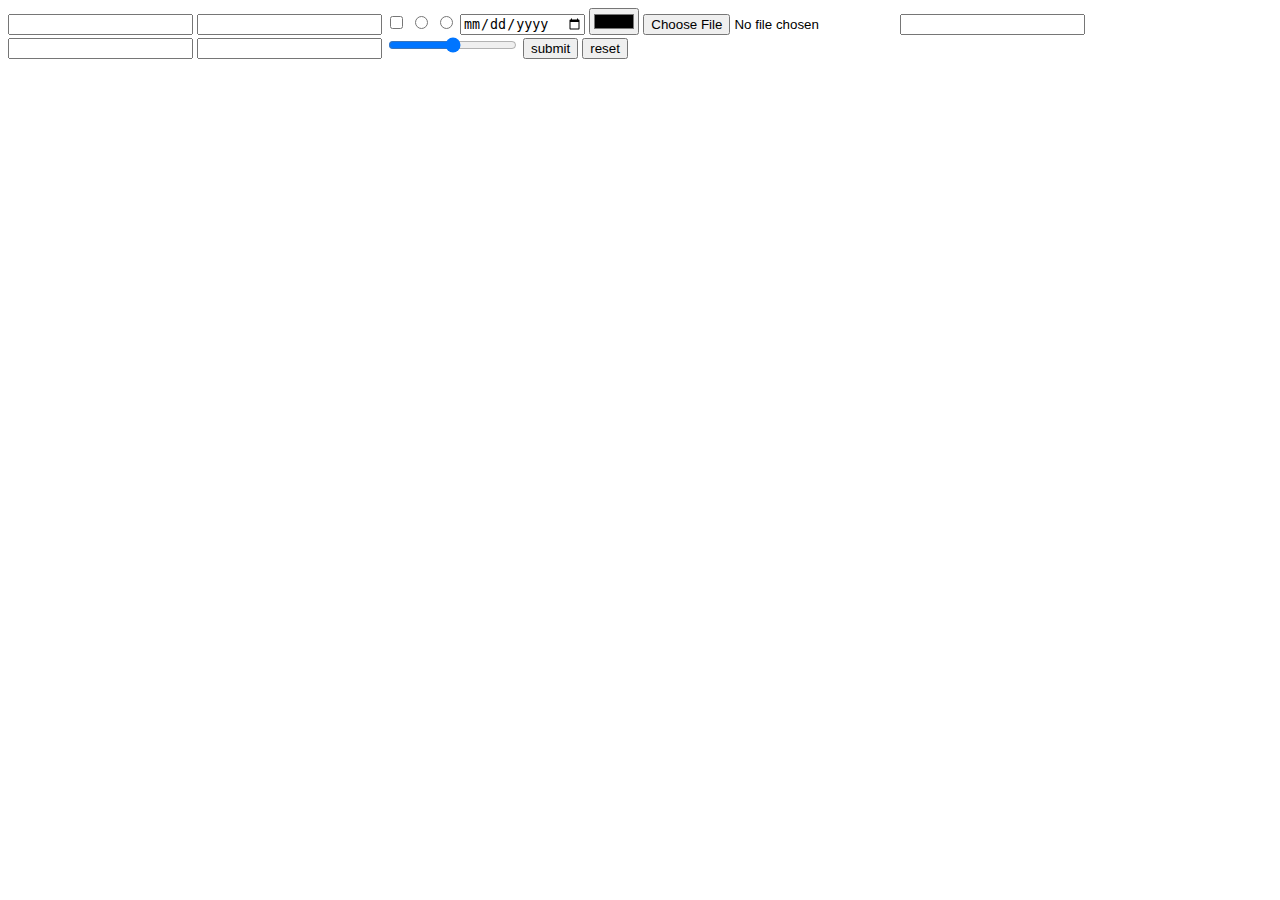
<file: Day2.HTML/index.html>
<!DOCTYPE html> 

<html lang="en">

<head>
    <meta charset="UTF-8">
    <meta name="viewport" content="width=device-width, initial-scale=1.0">
    <link rel="shortcut icon"href="https://www.google.com/url?sa=i&url=https%3A%2F%2Fwww.indiamart.com%2Fproddetail%2Fshriram-chrone-thiacloprid-insecticide-2854729165733.html&psig=AOvVaw12F76n1JGb2mWaySz4ag15&ust=1731861672295000&source=images&cd=vfe&opi=89978449&ved=0CBQQjRxqFwoTCIDRwNOl4YkDFQAAAAAdAAAAABAE"
        type="image/x-icon">
        <link rel="shortcut icon" href="C:\Users\ADMIN\Pictures\di.jpg" type="image/x-icon">
        
    <title>Document</title>
</head>

<body>
 
        <input type="text">
        <input type="number">
        <input type="checkbox">
        <input type="radio" name="same_name">
        <input type="radio" name="same_name">
        <input type="date">
        <input type="color">
        <input type="file">
        <input type="email">
        <input type="password">
        <input type="url">
        <input type="range">
        <button type="submit">submit</button>
        <button type="reset">reset</button>
    

    </form> 
    <!--<form>
        <input type="text"  max="122" maxlength="4" required>
        <button type="submit">Submit</button>
    </form>-->
    <!-- <form> -->
        <!--<marquee  direction="right" bgcolor="pink" color="yellow" >Offer here!</marquee>
    --> <!--<iframe width="781" height="439" src="https://www.youtube.com/embed/eDqfg_LexCQ" title="Introducing iPhone 16 Pro | Apple" frameborder="0" allow="accelerometer; autoplay; clipboard-write; encrypted-media; gyroscope; picture-in-picture; web-share" referrerpolicy="strict-origin-when-cross-origin" allowfullscreen></iframe>
    -->
        <!--<iframe src="https://www.wikipedia.org/" width="800" height="3000" ></iframe>
    </form>-->

        <!--<! SEMANTIC TAGS:>
    <-- ~IT MEANS it gives meaning to the tag>-->
    <!-- <form ></form>
        <div style="background-color: blue;">
            hi
        </div>
        <span style="background-color: brown;">
            hi
        </span> -->
        <!--UGVIJVIGIL -->
</form>

</body>

</html>
</file>
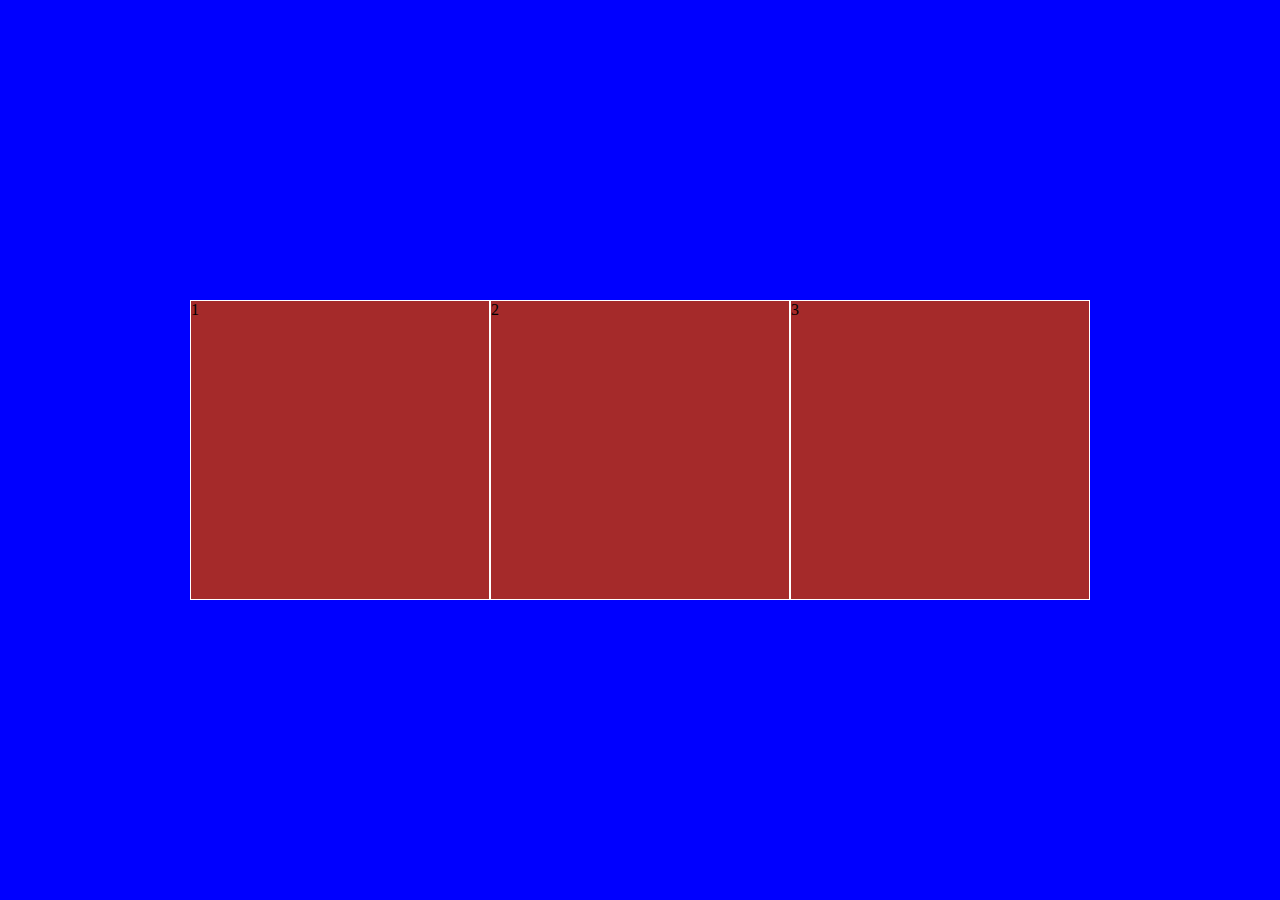
<file: Day6-css/index.html>
<!DOCTYPE html>
<html lang="en">
<head>
    <meta charset="UTF-8">
    <meta name="viewport" content="width=device-width, initial-scale=1.0">
    <title>Document</title>
    <style>
        *{
            margin:0 ;
            padding: 0;
            box-sizing: border-box;
        }   
         .container{
            height: 100vh;
        background-color: blue;
        
        display: flex;
        justify-content: center;
        align-items: center;
        flex-direction: row;

        flex-wrap: wrap;
        flex-wrap: wrap-reverse;

        /* flex-direction: column;
        gap: 10px; */

         }
         .box{
            height: 300px;
            width: 300px;
            background-color: brown;
            border: 1px solid white;
            /* display: inline-block;
            text-align: center;
            align-items: center; */
         }
         /* .box1{
            align-self: start;
         }
         .box3{
            align-self: end;
         } */

    </style>
 
</head>
<body>

    <div class="container">
        <div class="box box1">
1
        </div>
        <div class="box">
2
        </div>
        <div class="box box3">
3
        </div>
    </div>
    
</body>
</html>
</file>
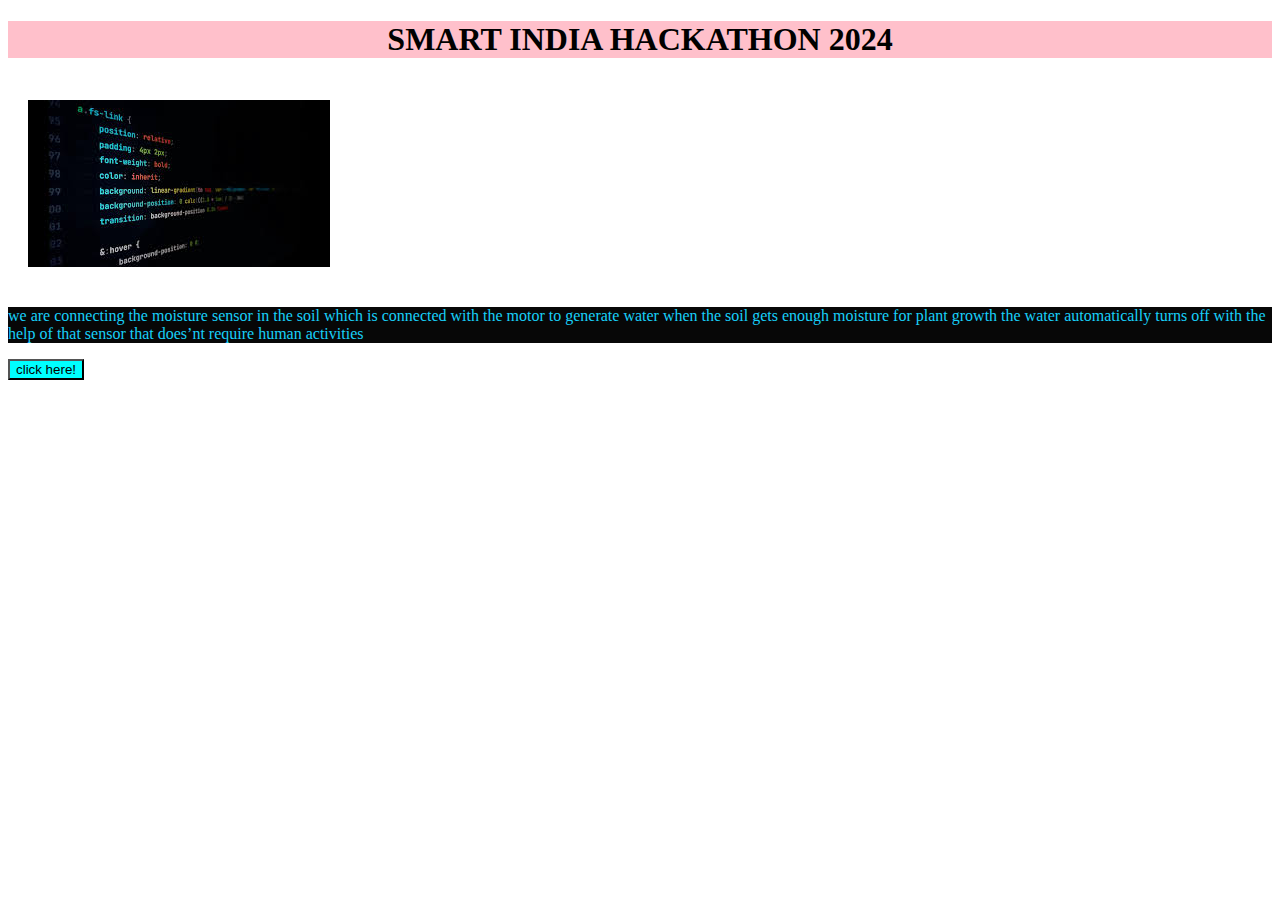
<file: Day3-css/1.css/index.html>
<!DOCTYPE html>
<html lang="en">
<head>
    <meta charset="UTF-8">
    <meta name="viewport" content="width=device-width, initial-scale=1.0">
    <title>Cascadingstylesheet</title>
    <link rel="stylesheet" href="style.css">
    <link rel="shortcut icon" href="[data-uri]" type="image/x-icon">
     
    <style>
        p{
            color: rgb(24, 208, 249);
            background-color: rgb(7, 7, 7);
        }
    </style>
</head>
<body>
    <h1 style="background-color: pink;">SMART INDIA HACKATHON 2024</h1>
    <img src="[data-uri]" alt="">
    <p>
        we are connecting the moisture sensor in the soil which is connected with the motor to generate water
        when the soil gets enough moisture for plant growth the water automatically turns off with the help of that sensor that does’nt require human activities
    </p>
    <button type="submit">click here!</button>
    
</body>
</html>
</file>
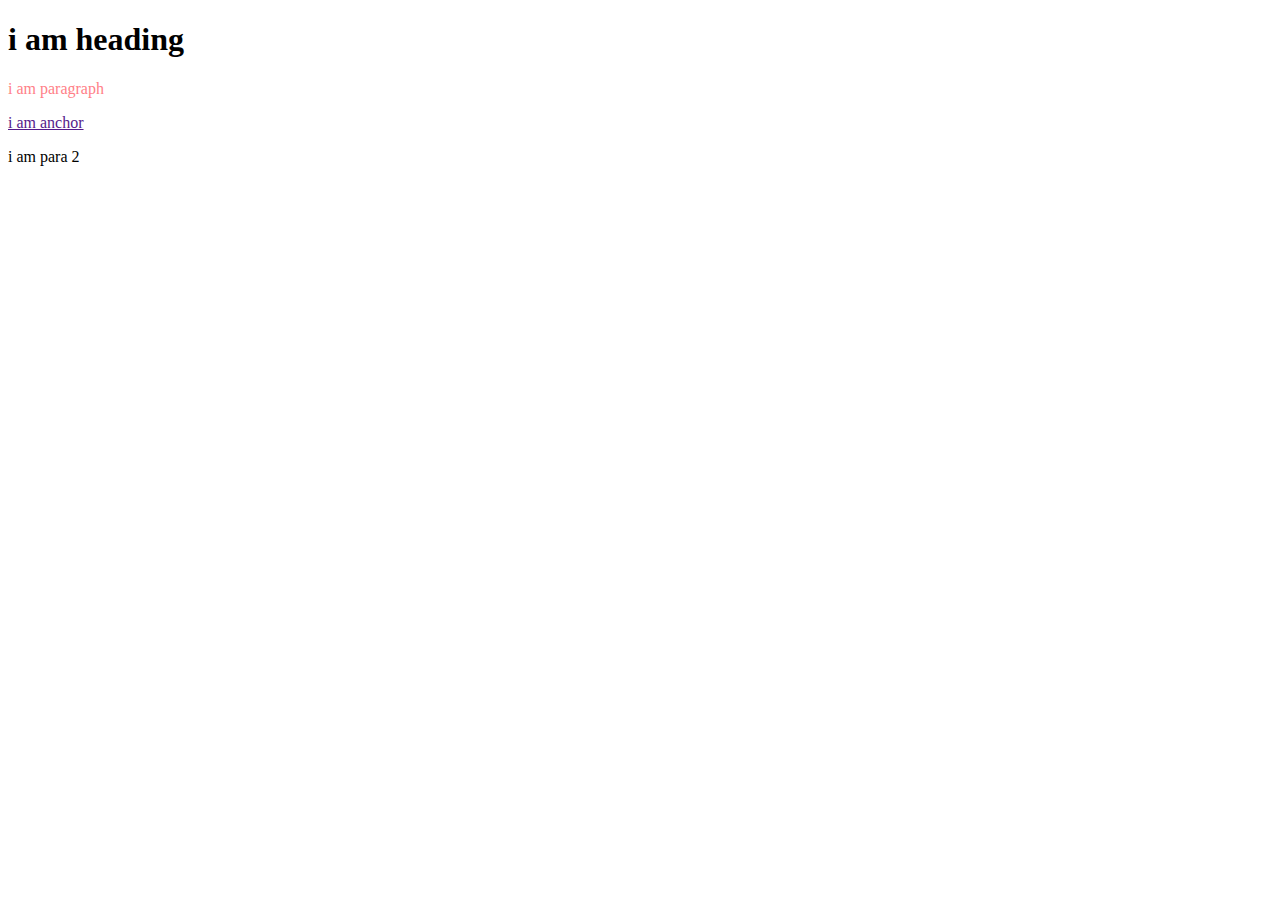
<file: Day3-css/3.Combinator/index.html>
<!DOCTYPE html>
<html lang="en">
<head>
    <meta charset="UTF-8">
    <meta name="viewport" content="width=device-width, initial-scale=1.0">
    <title>Document</title>
    <style>
     /*1.Descendant Combinator*/
       /* div h1{
            background-color: brown;
            color: aqua;
        }*/
    /*2.Direct child Combinator*/
       /* .box>h1{
            background-color: rgb(64, 12, 218);
            color: aqua;
        }*/

     /*Sibling Combinator*/
        /*h1~p{
            color: black;
            background-color: chocolate;
        }*/
     /*Adjacent sibling selector*/
        h1+p{
            color: rgb(255, 127, 136);
        }
        

    </style>
</head>
<body>
    <!--! Sibling Example-->
    <div class="containor">
    <h1>i am heading</h1>
    <p>i am paragraph</p>
    <a href="">i am anchor</a>
    <p>i am para 2</p>


    <!--!child Example
    <div class="container">
        <h1>
            i am h1 inside thw container
        </h1>
        </div>
    <div class="box">
        <h1>
           i am h1 inside the box
        </h1>-->
    </div>
    
</body>
</html>
</file>
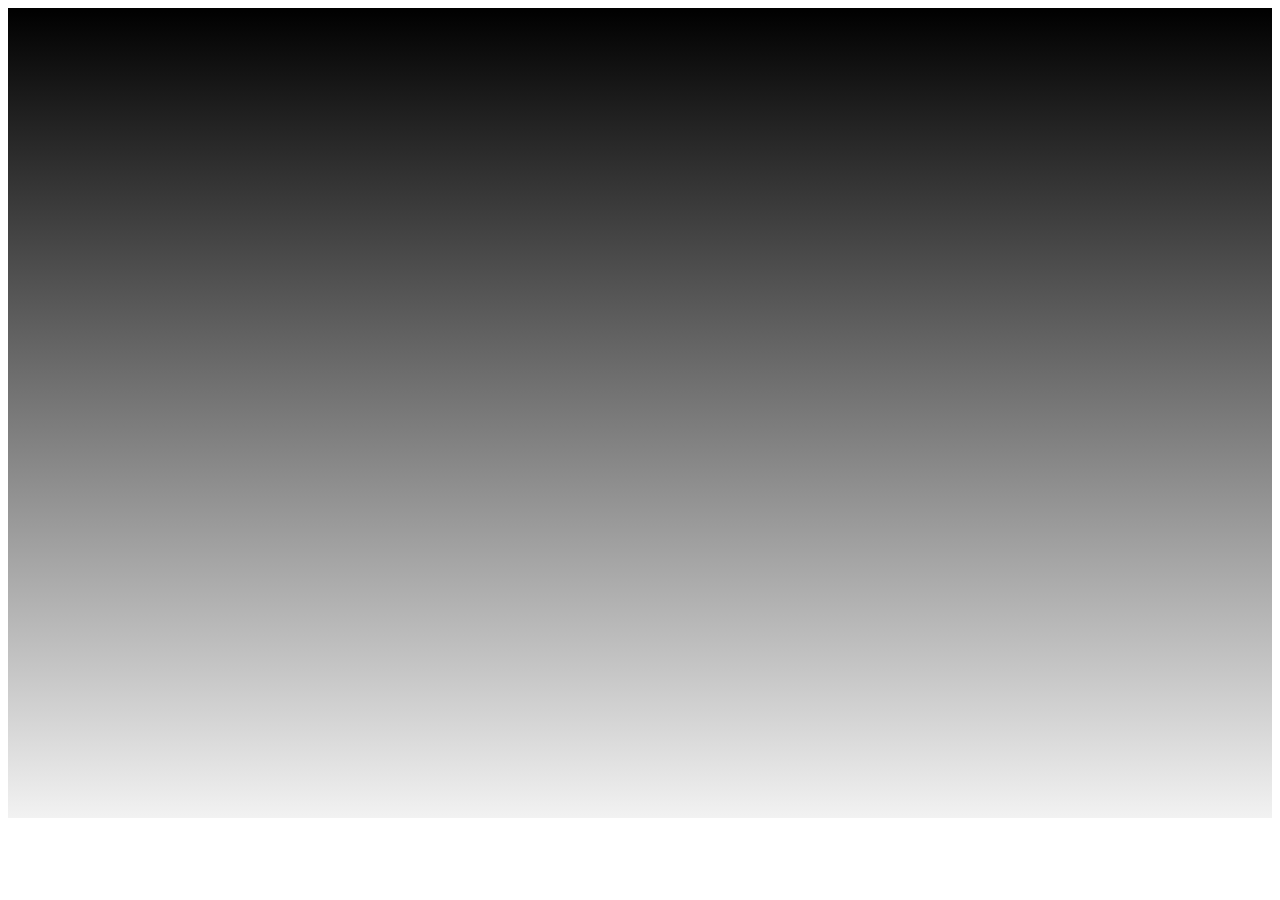
<file: Day4-css/2.bacgground/index.html>
<!DOCTYPE html>
<html lang="en">
<head>
    <meta charset="UTF-8">
    <meta name="viewport" content="width=device-width, initial-scale=1.0">
    <title>Document</title>
    <style>
        .container{
            height:90vh;
            background-image: linear-gradient(black,rgba(211, 211, 211, 0.298)),url(https://cdn.pixabay.com/photo/2023/12/04/05/44/ai-generated-8428726_1280.jpg);
            /* background-image: radial-gradient(black,rgba(211, 211, 211, 0.298)),url(https://cdn.pixabay.com/photo/2023/12/04/05/44/ai-generated-8428726_1280.jpg); */
            background-position: center;
            background-repeat: no-repeat;
            background-size:cover;
        }



    </style>
</head>
<body>
    <div class="container">

    </div>
</body>
</html>
</file>
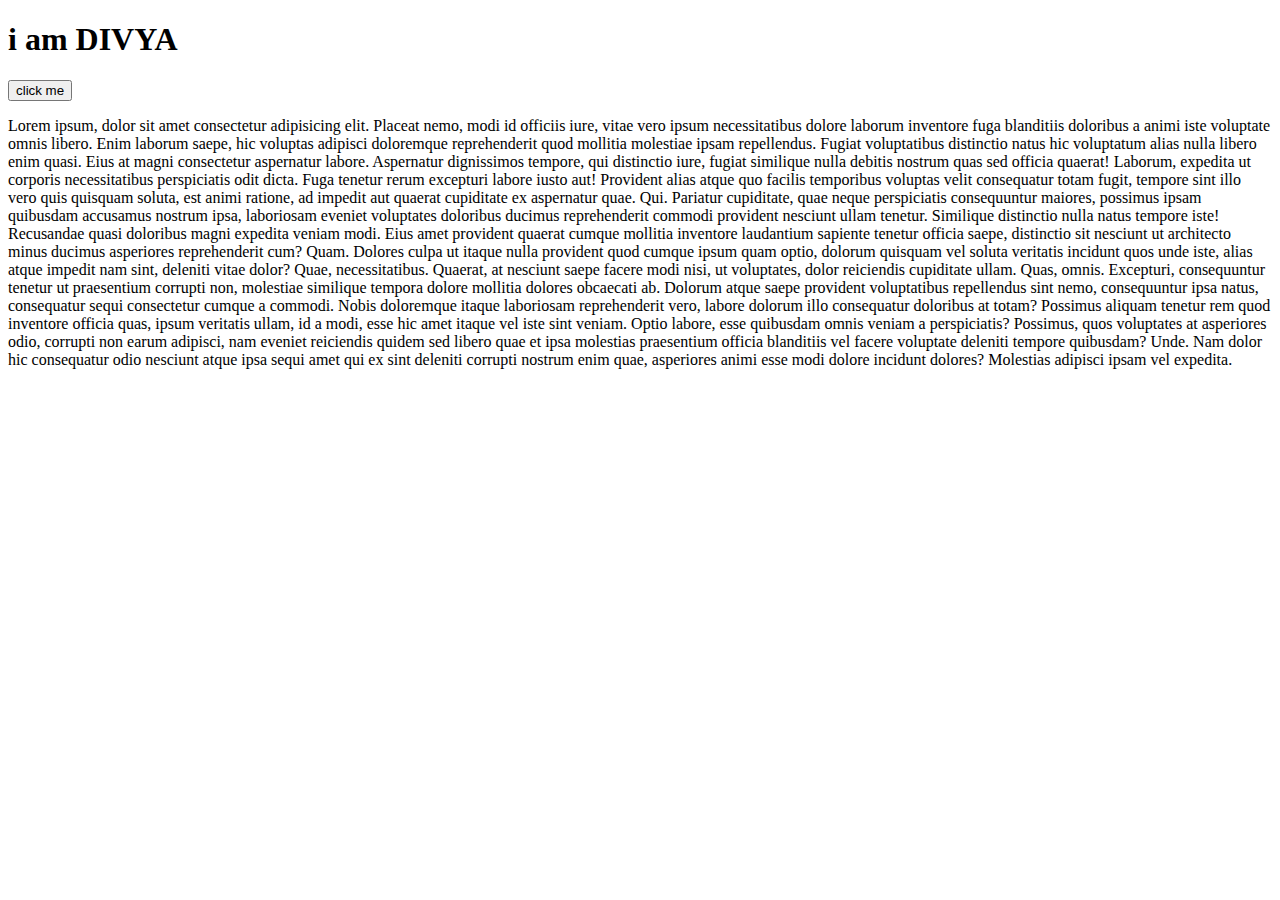
<file: Day4-css/1.css/indes.html>
<!DOCTYPE html>
<html lang="en">
<head>
    <meta charset="UTF-8">
    <meta name="viewport" content="width=device-width, initial-scale=1.0">
    <title>Document</title>
    <style>
            /* FONT PROPERTIES */
            /*font properties*/
            /* font-family:algerian;
            font-weight:900;
            font-style:italic; */
            /* font: short hand property */
            /* font: 100px "algerian",italic; */

            /*BACKGROUND */
        
        p{
            /* line-height:1.4;
            letter-spacing:2px; */

            /* text-indent: 100px; */
        }
    </style>
</head>
<body>
    <h1>i am DIVYA</h1>
    <button>click me</button>

    <P>Lorem ipsum, dolor sit amet consectetur adipisicing elit. Placeat nemo, modi id officiis iure, vitae vero ipsum necessitatibus dolore laborum inventore fuga blanditiis doloribus a animi iste voluptate omnis libero.
    Enim laborum saepe, hic voluptas adipisci doloremque reprehenderit quod mollitia molestiae ipsam repellendus. Fugiat voluptatibus distinctio natus hic voluptatum alias nulla libero enim quasi. Eius at magni consectetur aspernatur labore.
    Aspernatur dignissimos tempore, qui distinctio iure, fugiat similique nulla debitis nostrum quas sed officia quaerat! Laborum, expedita ut corporis necessitatibus perspiciatis odit dicta. Fuga tenetur rerum excepturi labore iusto aut!
    Provident alias atque quo facilis temporibus voluptas velit consequatur totam fugit, tempore sint illo vero quis quisquam soluta, est animi ratione, ad impedit aut quaerat cupiditate ex aspernatur quae. Qui.
    Pariatur cupiditate, quae neque perspiciatis consequuntur maiores, possimus ipsam quibusdam accusamus nostrum ipsa, laboriosam eveniet voluptates doloribus ducimus reprehenderit commodi provident nesciunt ullam tenetur. Similique distinctio nulla natus tempore iste!
    Recusandae quasi doloribus magni expedita veniam modi. Eius amet provident quaerat cumque mollitia inventore laudantium sapiente tenetur officia saepe, distinctio sit nesciunt ut architecto minus ducimus asperiores reprehenderit cum? Quam.
    Dolores culpa ut itaque nulla provident quod cumque ipsum quam optio, dolorum quisquam vel soluta veritatis incidunt quos unde iste, alias atque impedit nam sint, deleniti vitae dolor? Quae, necessitatibus.
    Quaerat, at nesciunt saepe facere modi nisi, ut voluptates, dolor reiciendis cupiditate ullam. Quas, omnis. Excepturi, consequuntur tenetur ut praesentium corrupti non, molestiae similique tempora dolore mollitia dolores obcaecati ab.
    Dolorum atque saepe provident voluptatibus repellendus sint nemo, consequuntur ipsa natus, consequatur sequi consectetur cumque a commodi. Nobis doloremque itaque laboriosam reprehenderit vero, labore dolorum illo consequatur doloribus at totam?
    Possimus aliquam tenetur rem quod inventore officia quas, ipsum veritatis ullam, id a modi, esse hic amet itaque vel iste sint veniam. Optio labore, esse quibusdam omnis veniam a perspiciatis?
    Possimus, quos voluptates at asperiores odio, corrupti non earum adipisci, nam eveniet reiciendis quidem sed libero quae et ipsa molestias praesentium officia blanditiis vel facere voluptate deleniti tempore quibusdam? Unde.
    Nam dolor hic consequatur odio nesciunt atque ipsa sequi amet qui ex sint deleniti corrupti nostrum enim quae, asperiores animi esse modi dolore incidunt dolores? Molestias adipisci ipsam vel expedita.</P>
</body>
</html>
</file>
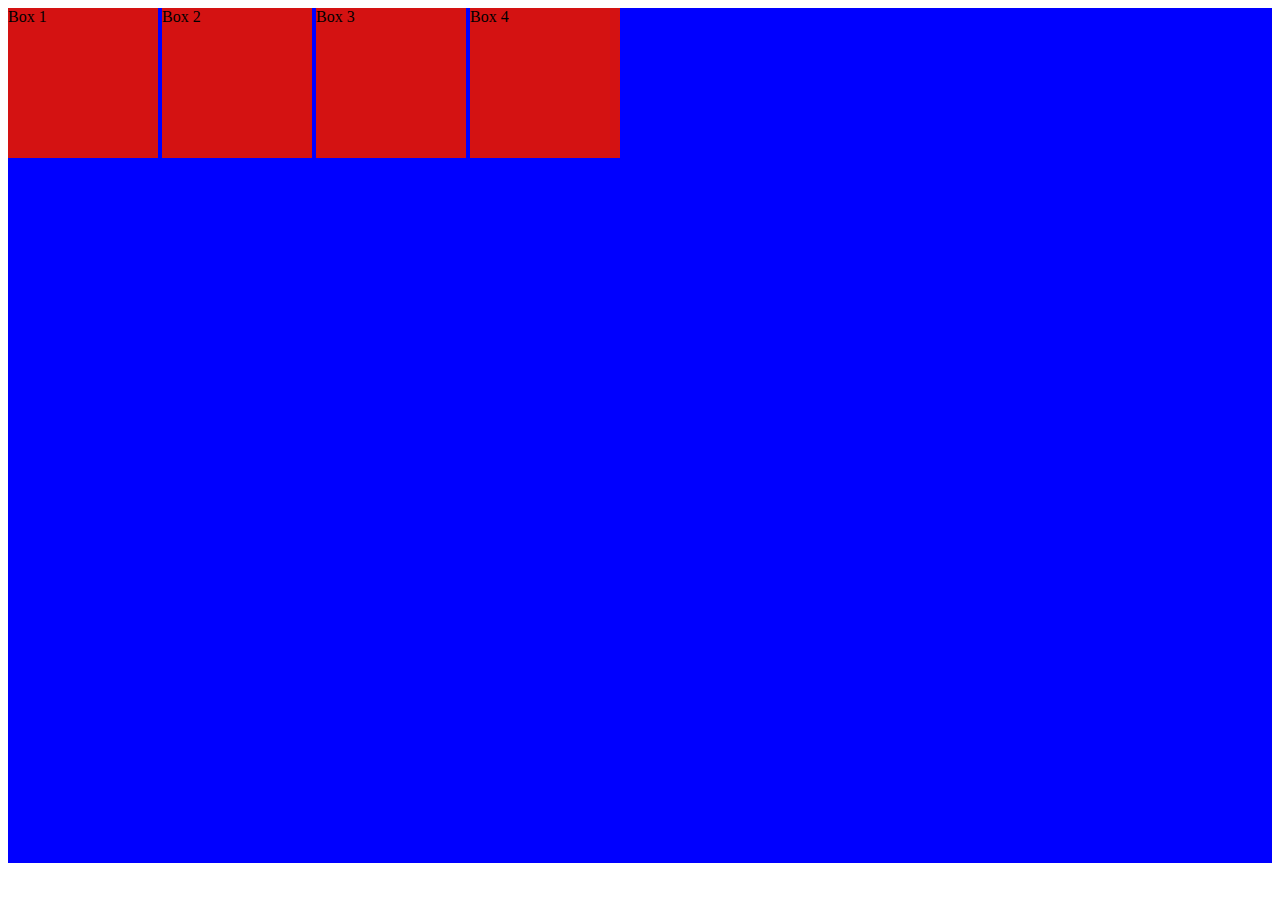
<file: Day4-css/Block llevel and Inline level element/2.html>
<!DOCTYPE html>
<html lang="en">
<head>
    <meta charset="UTF-8">
    <meta name="viewport" content="width=device-width, initial-scale=1.0">
    <title>Document</title>
    <style>
        .container{
            background-color: blue;
            height: 95vh;
        }
        .box{
            width: 150px;
            height: 150px;
            background-color: rgb(212, 18, 18);
            /* display:inline; */
            display:inline-block;
          
        }
    </style>
</head>
<body>
    <div class="container">
        <div class="box">Box 1</div>
        <div class="box">Box 2</div>
        <div class="box">Box 3</div>
        <div class="box">Box 4</div>
    </div>
</body>
</html>
</file>
<file: Day3-css/1.css/style.css>
img{
    width: 1000;
    height: 90;
    size: 50cm;
    margin: 20px;
    border-top: 20px;
    white-space: 50px;
}
button{
    background-color: aqua;
}
h1{
    text-align: center;
}
</file>
